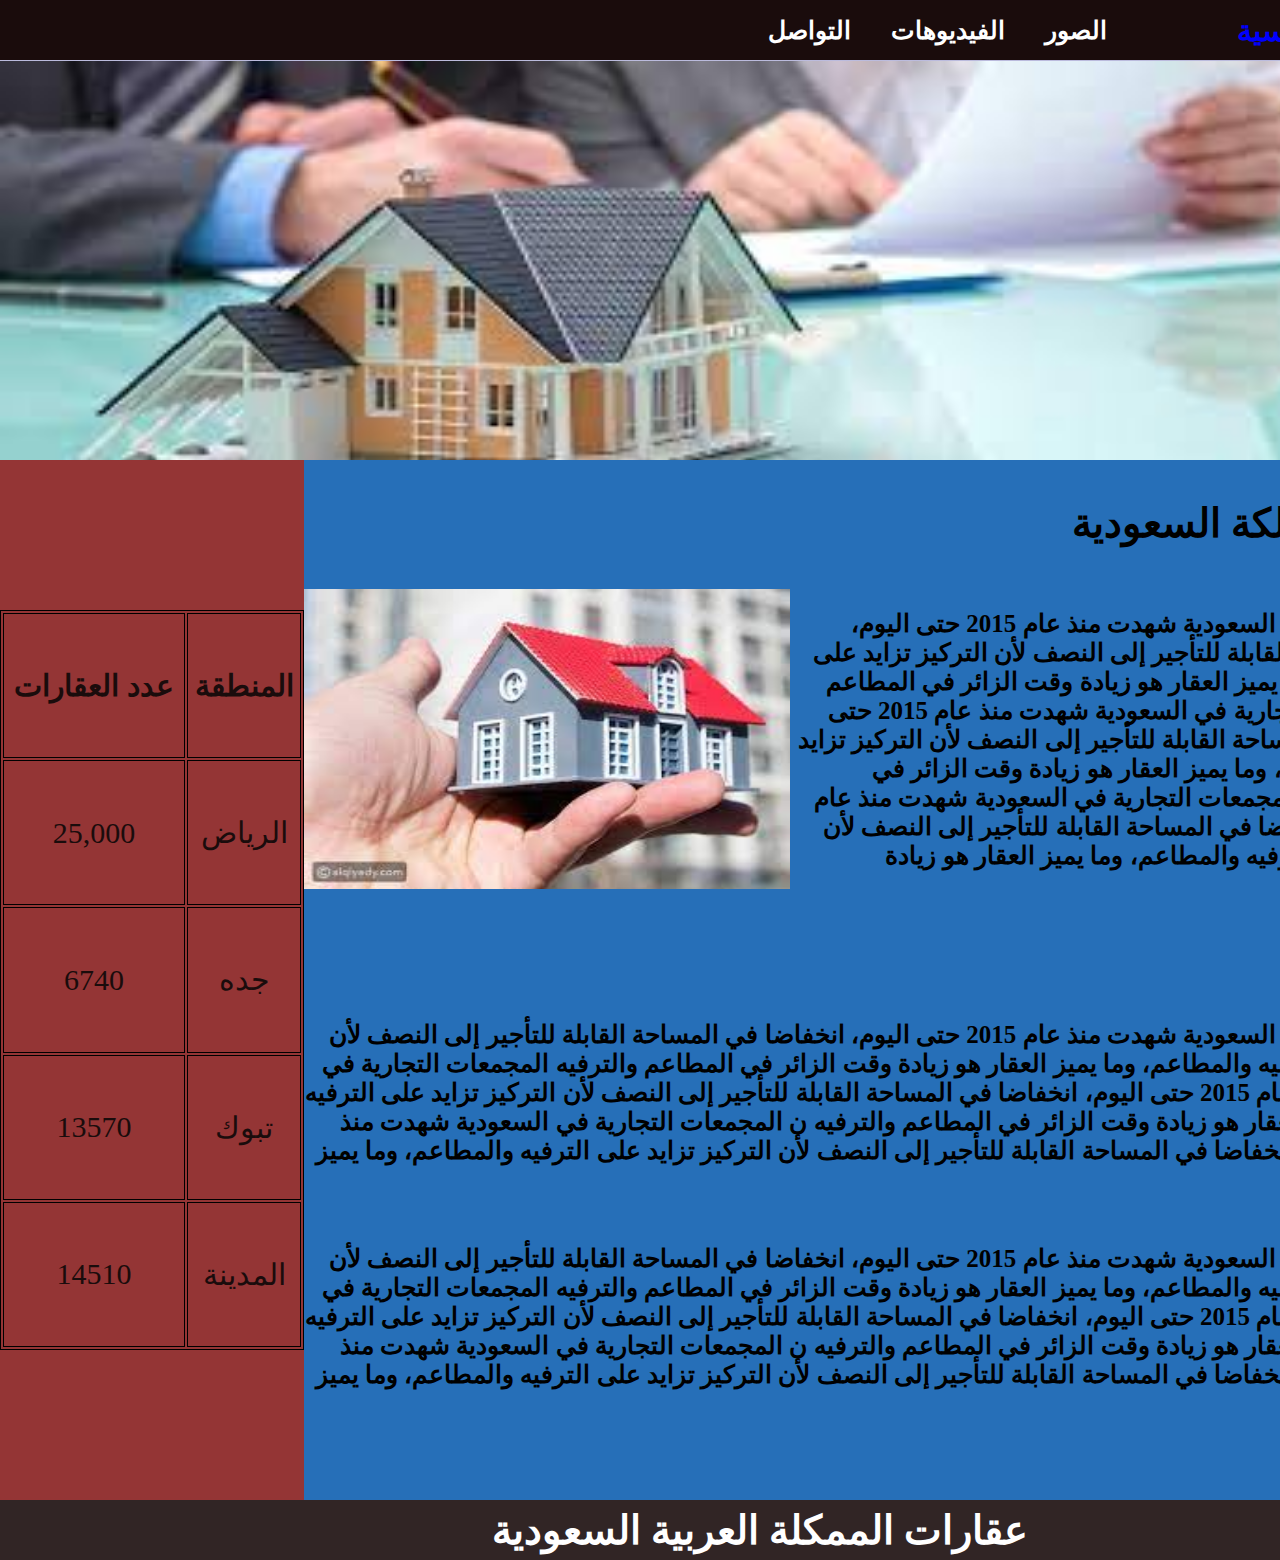
<file: index.html>
<!DOCTYPE html>
<html lang="en">
<head>
    <meta charset="UTF-8">
    <meta http-equiv="X-UA-Compatible" content="IE=edge">
    <meta name="viewport" content="width=device-width, initial-scale=1.0">
    <link rel="stylesheet" href="Assets/index-style.css">
    <title>الصفحة الرئيسية </title>
</head>
<body>
    <section class="page-container">
        <header>
            <nav>
                <a href="index.html" class="home active"> الصفحة الرئيسية </a>
                <a href="photo.html" class="photo"> الصور </a>
                <a href="video.html"> الفيديوهات </a>
                <a href="contact.html"> التواصل </a>
            </nav>
        </header>
        <section class="main">
            <div class="img-container">
                <img class="img" src="Images/index.jpg">
            </div>
        </section>
        <section class="main2">
            <h2>
                عقارات المملكة السعودية
            </h2>
            <div class="info">
                <p>
                     المجمعات التجارية في السعودية شهدت منذ عام 2015 حتى اليوم، انخفاضا في المساحة القابلة للتأجير إلى النصف لأن التركيز تزايد على الترفيه والمطاعم، وما يميز العقار هو زيادة وقت الزائر في المطاعم والترفيه
                     المجمعات التجارية في السعودية شهدت منذ عام 2015 حتى اليوم، انخفاضا في المساحة القابلة للتأجير إلى النصف لأن التركيز تزايد على الترفيه والمطاعم، وما يميز العقار هو زيادة وقت الزائر في المطاعم والترفيه
                    ن المجمعات التجارية في السعودية شهدت منذ عام 2015 حتى اليوم، انخفاضا في المساحة القابلة للتأجير إلى النصف لأن التركيز تزايد على الترفيه والمطاعم، وما يميز العقار هو زيادة .
                </p>
            </div>
            <div class="img-container2">
                <img src="Images/index2.jpg" alt="">
            </div>
            <div class="info2">
                <p>
                    المجمعات التجارية في السعودية شهدت منذ عام 2015 حتى اليوم، انخفاضا في المساحة القابلة للتأجير إلى النصف لأن التركيز تزايد على الترفيه والمطاعم، وما يميز العقار هو زيادة وقت الزائر في المطاعم والترفيه
                    المجمعات التجارية في السعودية شهدت منذ عام 2015 حتى اليوم، انخفاضا في المساحة القابلة للتأجير إلى النصف لأن التركيز تزايد على الترفيه والمطاعم، وما يميز العقار هو زيادة وقت الزائر في المطاعم والترفيه
                ن المجمعات التجارية في السعودية شهدت منذ عام 2015 حتى اليوم، انخفاضا في المساحة القابلة للتأجير إلى النصف لأن التركيز تزايد على الترفيه والمطاعم، وما يميز العقار هو زيادة .
                </p>
                <p>
                    المجمعات التجارية في السعودية شهدت منذ عام 2015 حتى اليوم، انخفاضا في المساحة القابلة للتأجير إلى النصف لأن التركيز تزايد على الترفيه والمطاعم، وما يميز العقار هو زيادة وقت الزائر في المطاعم والترفيه
                    المجمعات التجارية في السعودية شهدت منذ عام 2015 حتى اليوم، انخفاضا في المساحة القابلة للتأجير إلى النصف لأن التركيز تزايد على الترفيه والمطاعم، وما يميز العقار هو زيادة وقت الزائر في المطاعم والترفيه
                    ن المجمعات التجارية في السعودية شهدت منذ عام 2015 حتى اليوم، انخفاضا في المساحة القابلة للتأجير إلى النصف لأن التركيز تزايد على الترفيه والمطاعم، وما يميز العقار هو زيادة .
                </p>
            </div>
        </section> 
        <section class="side">
            <table>
                <tr>
                    <th> عدد العقارات  </th>
                    <th>  المنطقة </th>
                </tr>
                <tr>
                    <td>25,000</td>
                    <td> الرياض</td>
                </tr>
                <tr>
                    <td>6740</td>
                    <td>جده</td>
                </tr>
                <tr>
                    <td>13570</td>
                    <td>تبوك</td>
                </tr>
                <tr>
                    <td>14510</td>
                    <td>المدينة</td>
                </tr>
            </table>
        </section>
             
        <footer>
            <h4>
                عقارات الممكلة العربية السعودية
            </h4>
        </footer>
             
        
    </section>
</body>
</html>
</file>
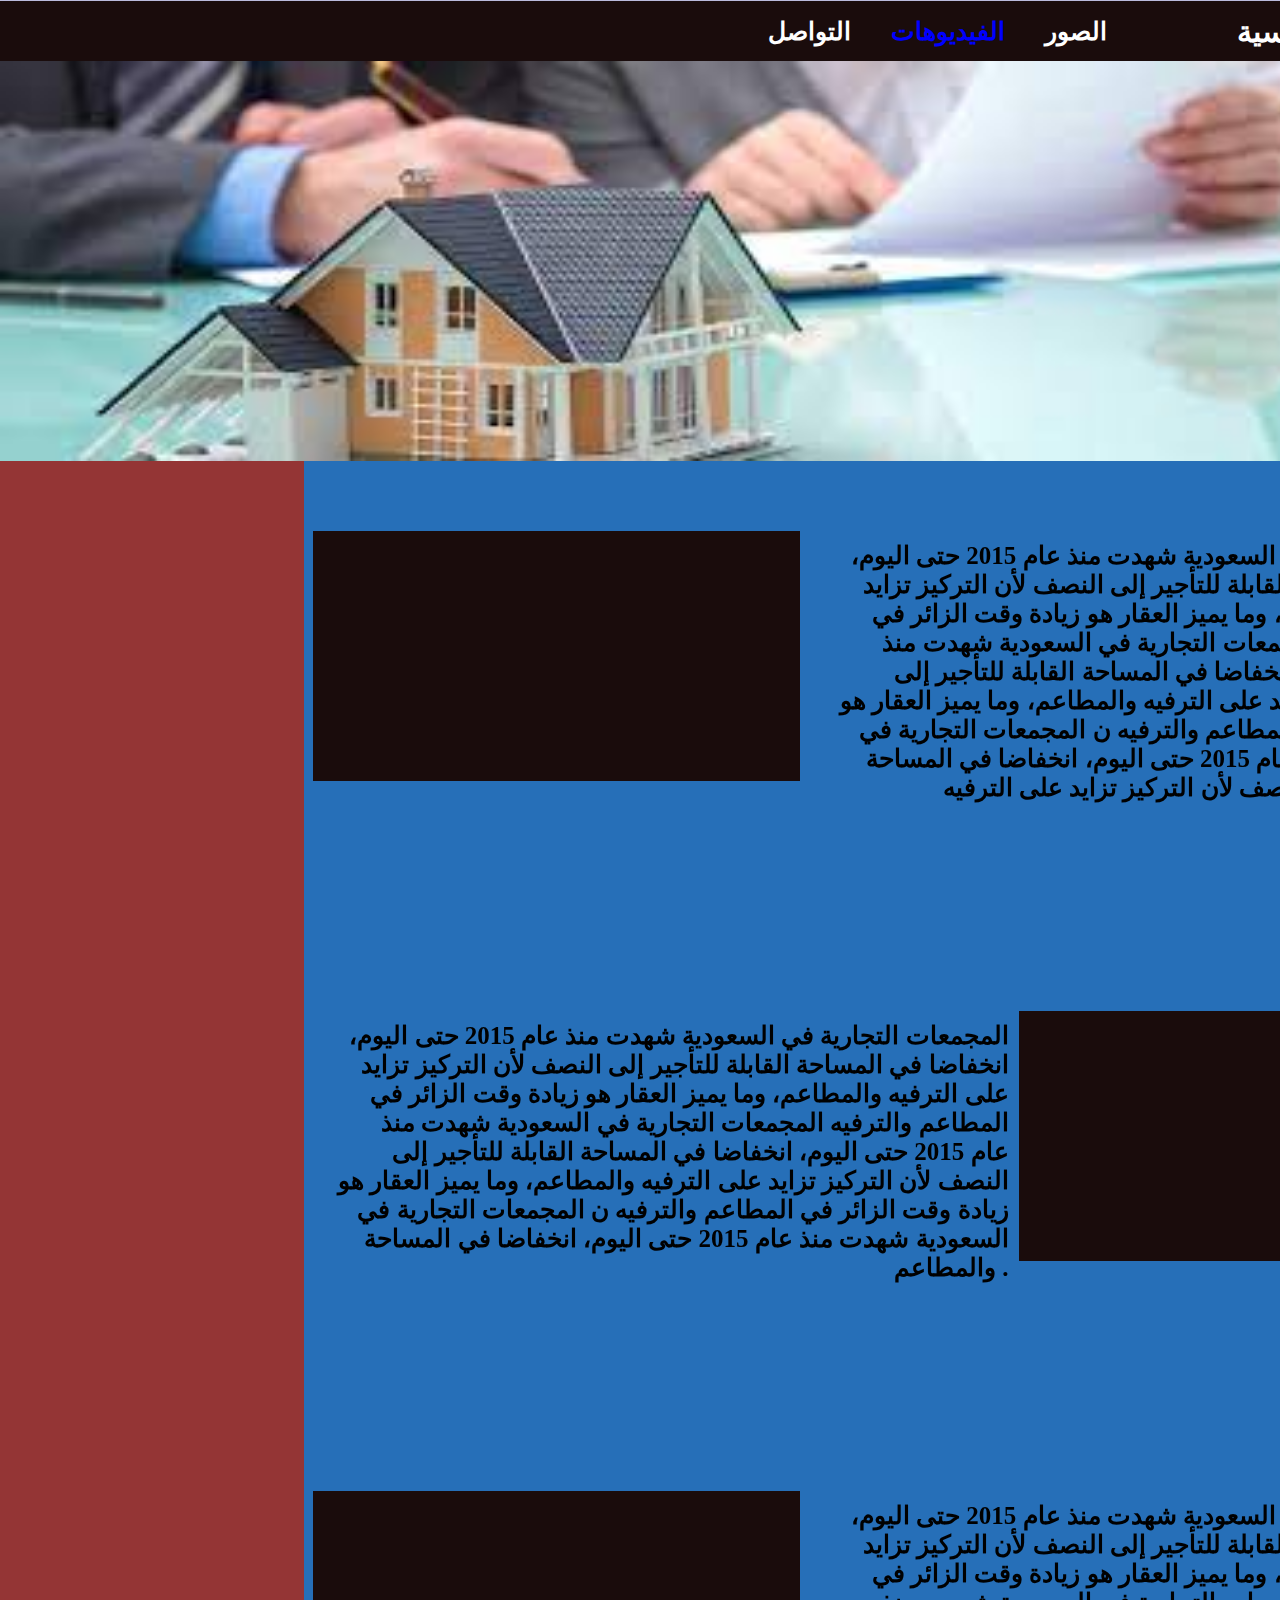
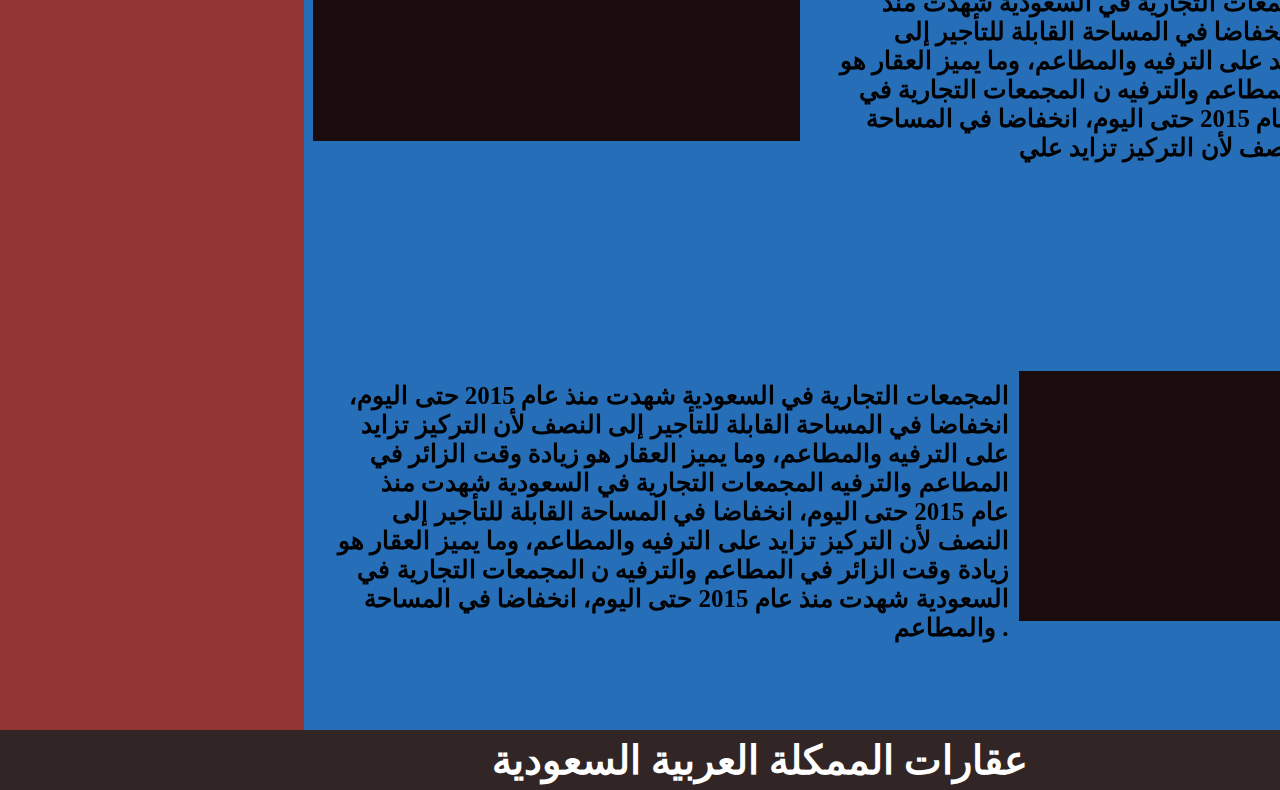
<file: video.html>
<!DOCTYPE html>
<html lang="en">
<head>
    <meta charset="UTF-8">
    <meta http-equiv="X-UA-Compatible" content="IE=edge">
    <meta name="viewport" content="width=device-width, initial-scale=1.0">
    <link rel="stylesheet" href="Assets/video-style.css">
    <title>الفيديوهات </title>
</head>
<body>
    <section class="page-container">
        <header>
            <nav>
                <a href="index.html" class="home"> الصفحة الرئيسية </a>
                <a href="photo.html" class="photo"> الصور </a>
                <a href="video.html" class="active"> الفيديوهات </a>
                <a href="contact.html"> التواصل </a>
            </nav>
        </header>
        <section class="main">
            <div class="img-container">
                <img class="img" src="Images/index.jpg">
            </div>
        </section>
        <section class="main2">
            <div class="info">
                <p>
                     المجمعات التجارية في السعودية شهدت منذ عام 2015 حتى اليوم، انخفاضا في المساحة القابلة للتأجير إلى النصف لأن التركيز تزايد على الترفيه والمطاعم، وما يميز العقار هو زيادة وقت الزائر في المطاعم والترفيه
                     المجمعات التجارية في السعودية شهدت منذ عام 2015 حتى اليوم، انخفاضا في المساحة القابلة للتأجير إلى النصف لأن التركيز تزايد على الترفيه والمطاعم، وما يميز العقار هو زيادة وقت الزائر في المطاعم والترفيه
                    ن المجمعات التجارية في السعودية شهدت منذ عام 2015 حتى اليوم، انخفاضا في المساحة القابلة للتأجير إلى النصف لأن التركيز تزايد على الترفيه .
                </p>
            </div>
            <div class="iframe-container">
                <iframe  src="https://www.youtube.com/embed/3ZFxLMZ2fjc" title="YouTube video player" frameborder="0" allow="accelerometer; autoplay; clipboard-write; encrypted-media; gyroscope; picture-in-picture" allowfullscreen></iframe>
            </div>
            <div class="iframe-container">
                <iframe src="https://www.youtube.com/embed/9u3RGlK9ATA" title="YouTube video player" frameborder="0" allow="accelerometer; autoplay; clipboard-write; encrypted-media; gyroscope; picture-in-picture" allowfullscreen></iframe>
            </div>
            <div class="info">
                <p class="p">
                    المجمعات التجارية في السعودية شهدت منذ عام 2015 حتى اليوم، انخفاضا في المساحة القابلة للتأجير إلى النصف لأن التركيز تزايد على الترفيه والمطاعم، وما يميز العقار هو زيادة وقت الزائر في المطاعم والترفيه
                    المجمعات التجارية في السعودية شهدت منذ عام 2015 حتى اليوم، انخفاضا في المساحة القابلة للتأجير إلى النصف لأن التركيز تزايد على الترفيه والمطاعم، وما يميز العقار هو زيادة وقت الزائر في المطاعم والترفيه
                   ن المجمعات التجارية في السعودية شهدت منذ عام 2015 حتى اليوم، انخفاضا في المساحة والمطاعم .
               </p>
            </div>
            <div class="info">
                <p>
                     المجمعات التجارية في السعودية شهدت منذ عام 2015 حتى اليوم، انخفاضا في المساحة القابلة للتأجير إلى النصف لأن التركيز تزايد على الترفيه والمطاعم، وما يميز العقار هو زيادة وقت الزائر في المطاعم والترفيه
                     المجمعات التجارية في السعودية شهدت منذ عام 2015 حتى اليوم، انخفاضا في المساحة القابلة للتأجير إلى النصف لأن التركيز تزايد على الترفيه والمطاعم، وما يميز العقار هو زيادة وقت الزائر في المطاعم والترفيه
                    ن المجمعات التجارية في السعودية شهدت منذ عام 2015 حتى اليوم، انخفاضا في المساحة القابلة للتأجير إلى النصف لأن التركيز تزايد علي .
                </p>
            </div>
            <div class="iframe-container">
                <iframe  src="https://www.youtube.com/embed/osXZsQtAqF4" title="YouTube video player" frameborder="0" allow="accelerometer; autoplay; clipboard-write; encrypted-media; gyroscope; picture-in-picture" allowfullscreen></iframe>
            </div>
            <div class="iframe-container">
                <iframe  src="https://www.youtube.com/embed/VRO1oy8EDYM" title="YouTube video player" frameborder="0" allow="accelerometer; autoplay; clipboard-write; encrypted-media; gyroscope; picture-in-picture" allowfullscreen></iframe>
            </div>
            <div class="info">
                <p class="p">
                    المجمعات التجارية في السعودية شهدت منذ عام 2015 حتى اليوم، انخفاضا في المساحة القابلة للتأجير إلى النصف لأن التركيز تزايد على الترفيه والمطاعم، وما يميز العقار هو زيادة وقت الزائر في المطاعم والترفيه
                    المجمعات التجارية في السعودية شهدت منذ عام 2015 حتى اليوم، انخفاضا في المساحة القابلة للتأجير إلى النصف لأن التركيز تزايد على الترفيه والمطاعم، وما يميز العقار هو زيادة وقت الزائر في المطاعم والترفيه
                   ن المجمعات التجارية في السعودية شهدت منذ عام 2015 حتى اليوم، انخفاضا في المساحة والمطاعم .
               </p>
            </div>
        </section>
       <section class="side"></section>
        <footer>
            <h4>
                عقارات الممكلة العربية السعودية
            </h4>
        </footer>
             
        
    </section>
</body>
</html>
</file>
<file: Assets/index-style.css>
*{
    margin: 0;
    padding: 0;
}
body{
    background-color: rgb(187, 187, 221);
    overflow-x: hidden;
}
.page-container{
    width: 1520px;
    height: 1500px;
    margin: auto;
    position: relative;
    position: relative;
    display: flex;
    flex-wrap: wrap;
    flex-direction: column-reverse;
}
header{
    position: absolute;
    top: 0;    
    right: 0;
    width: 100%;
    height: 60px;
    background-color: #942b2b;
    display: flex;
    flex-direction: row-reverse;
    flex-wrap: wrap;
}
nav{
    background-color: #1a0c0c;
    width: 100%;
    height: 100%;
    display: flex;
    flex-direction: row-reverse;
    align-items: center; 
}
nav a{
    margin-right:40px;
    color: white;  
    text-decoration: none;
    font-weight: bold;
    cursor: pointer;
    font-size: 25px;
}
.photo{
    margin-right: 130px;
}
.home{
    margin-right: 80px;
    font-size: 30px;
}
a:hover{
    color: blue;
}
.active{
    color: blue;
}
.main{
    width: 100%;
    height: 400px;
    background-color: #266fb8;
    position: absolute;
    right: 0;
    top:61px;
    display: flex;
    justify-content: right;
    flex-direction: row-reverse;
    flex-wrap: wrap;
}
.img-container{
    width: 100%;
    height: 100%;
}
.img{
    width: 100%;
    height: 100%;
}
.main2{
    width: 80%;
    height: 1040px;
    background-color: #266fb8;
    position: absolute;
    right: 0;
    display: flex;
    justify-content: right;
    flex-direction: row-reverse;
    flex-wrap: wrap;
}
.main2 h2{
    font-size: 40px;
    font-weight: bolder;
    margin-right: 30px;
    position: relative;
    top: 40px;
    margin-left: 400px;
}
.info{
    
    width: 60%;
    height: 300px;
    text-align: right;
}
.info p{
    margin-top: 20px;
    font-size: 25px;
    font-weight: bold;
    margin-right: 10px;
}
.img-container2{
    width: 40%;
    height: 300px;
    background-color: #1a0c0c;
}
.img-container2 img{
    width: 100%;
    height: 100%;
    object-fit: fill; 
}
.info2{
    width: 100%;
}
.info2 p{
    font-size: 25px;
    font-weight: bold;
    margin-right: 10px;
    text-align: right;
    margin-top: 50px;
}
.side{
    width: 20%;
    height: 1040px;
    background-color: #943535;
    position: absolute;
    left: 0;
}
table{
    width: 100%;
    text-align: center;
    margin-top: 150px;
    height: 740px;
}
table ,th , td{
    border: 1px solid black;
    background-color: transparent;
    color: #1a0c0c;
    font-size: 30px;
}
footer{
    width: 100%;
    height: 60px;
    background-color: #312525;
    color: white;
    position: absolute;
    bottom: -60px;
    display: flex;
    align-items: center;
    justify-content: center;
}
footer h4{
    font-size: 40px;
    font-weight: bold;
    text-align: center;
}
</file>
<file: Assets/video-style.css>
*{
    margin: 0;
    padding: 0;
}
body{
    background-color: rgb(187, 187, 221);
    overflow-x: hidden;
}
.page-container{
    width: 1520px;
    height: 1940px;
    margin: auto;
    position: relative;
    position: relative;
    display: flex;
    flex-wrap: wrap;
    flex-direction: column-reverse;
}
header{
    position: absolute;
    top: 1px;
    right: 0;
    width: 100%;
    height: 60px;
    background-color: #942b2b;
    display: flex;
    flex-direction: row-reverse;
    flex-wrap: wrap;
}
nav{
    background-color: #1a0c0c;
    width: 100%;
    height: 100%;
    display: flex;
    flex-direction: row-reverse;
    align-items: center; 
    /* z-index: 111; */
}
nav a{
    margin-right:40px;
    color: white;  
    text-decoration: none;
    font-weight: bold;
    cursor: pointer;
    font-size: 25px;
}
.photo{
    margin-right: 130px;
}
.home{
    margin-right: 80px;
    font-size: 30px;
}
a:hover{
    color: blue;
}
.active{
    color: blue;
}
.main{
    width: 100%;
    height: 400px;
    background-color: #266fb8;
    position: absolute;
    right: 0;
    top:61px;
    display: flex;
    justify-content: right;
    flex-direction: row-reverse;
    flex-wrap: wrap;
}
.img-container{
    width: 100%;
    height: 100%;
}
.img{
    width: 100%;
    height: 100%;
}
.main2{
    width: 80%;
    height: 1920px;
    background-color: #266fb8;
    position: absolute;
    right: 0;
    top:461px;
    display: flex;
    justify-content: right;
    flex-direction: row-reverse;
    flex-wrap: wrap;
}
.info{
    margin-top: 30px;
    width: 56%;
    margin-left: 2%;
    height: 250px;
    text-align: right;
}
.info p{
    /* margin-top: 30px; */
    font-size: 25px;
    font-weight: bold;
    margin-right: 25px;
}

.iframe-container{
    margin-right: 15px;
    margin-top: 70px;
    width: 40%;
    height: 250px;
    background-color: #1a0c0c;
}
.iframe-container iframe{
    width: 100%;
    height: 100%;
    object-fit: fill; 
}
.info p{
    font-size: 25px;
    font-weight: bold;
    margin-right: 10px;
    text-align: right;
    margin-top: 50px;
}
.side{
    width: 20%;
    height: 1920px;
    background-color: #943535;
    position: absolute;
    left: 0;
    top:461px;
    display: flex;
    justify-content: right;
    flex-direction: row-reverse;
    flex-wrap: wrap;
}
footer{
    width: 100%;
    height: 60px;
    background-color: #312525;
    color: white;
    position: absolute;
    bottom: -450px;
    display: flex;
    align-items: center;
    justify-content: center;
}
footer h4{
    font-size: 40px;
    font-weight: bold;
    text-align: center;
}
</file>
